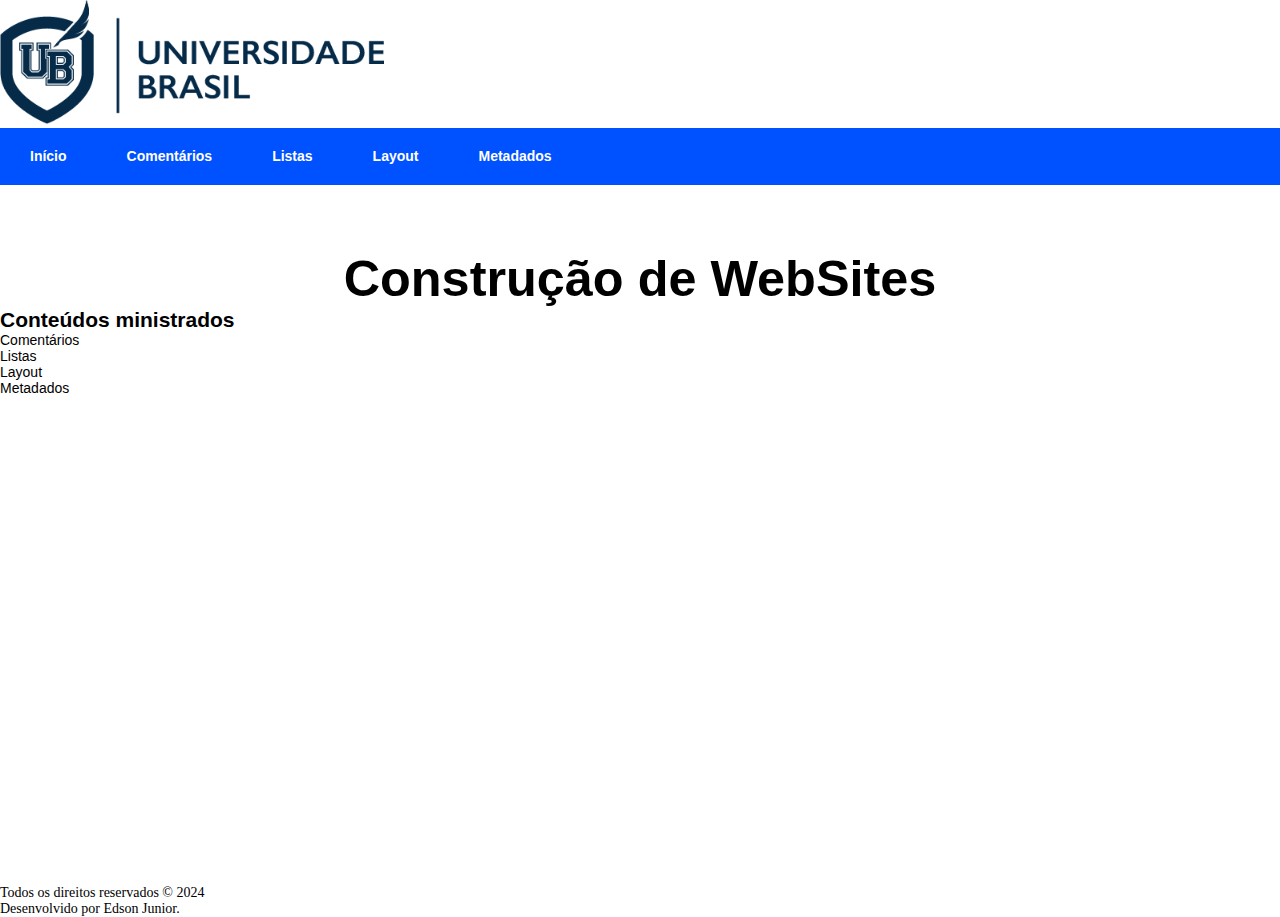
<file: index.html>
<!DOCTYPE html>
<html lang="pt-br">
<head>
    <!--Área de metadados-->
    <meta charset="UTF-8">
    <meta name="viewport" content="width=device-width, initial-scale=1.0">
    <meta name="description" content="Exercícios HTML - Construção de WebSites">
    <meta name="keyword" content="html,css,javascript,websites,webdesign">
    <meta name="author" content="Edson Junior">
    <title>Universidade Brasil - ADS</title>
    <link rel="stylesheet" href="./CSS/style.css">
</head>
<body>
    <header classe="flex-container" id="topo">
        <img src="./Imagem/logo_ub.png" alt="logo universidade brasil azul">
    </header>
    <nav classe="flex-container">
        <ul id="menu">
            <li><a href="index.html">Início</a></li>
            <li><a href="comentarios.html">Comentários</a></li>
            <li><a href="#">Listas</a>
                <ul>
                    <li><a href="lista_ordenada.html">Lista Ordenada</a></li>
                    <li><a href="lista_nao_ordenada.html">Lista não Ordenada</a></li>
                </ul>
            </li>
            <li><a href="layout.html">Layout</a></li>
            <li><a href="metadados.html">Metadados</a></li>
        </ul>
    </nav>
    <main classe="flex-container" id="conteudo">
        <h1>Construção de WebSites</h1>
        <section>
            <h2>Conteúdos ministrados</h2>
            <ol>
                <li>Comentários</li>
                <li>Listas</li>
                <li>Layout</li>
                <li>Metadados</li>
            </ol>
            
        </section>
    </main>
    <footer>
        <p>Todos os direitos reservados &copy; 2024 <br>
            Desenvolvido por Edson Junior.
        </p>
    </footer>
</body>
</html>
</file>
<file: CSS/style.css>
*{
    margin: 0;
    padding: 0;
    font-size: 14px;
}

.flex-container{
    display:  flex;
    width: 100%;
}
    #topo{
        width: 100%;
        height: auto;
        background-color: #fff;
        justify-content: center;
    }

    #topo img{
        width: 30%;
        height: auto;
    }
    nav{
        width: 100%;
        height: auto;
        background-color: #0051ff;
        justify-content: center;
    }
    #menu{
        list-style: none;
        display: inline-flex;
        justify-content: space-around;
    }
    #menu li{
        position: relative;
        padding: 20px 30px;
    }
    #menu li a{
        color: #fff;
        text-decoration: none;
        font-weight: bold;
        font-family: Arial, Helvetica, sans-serif;
    }
    #menu li a:hover{
        text-decoration: underline;
        transition: 0.5s;
    }
    #menu li ul{ /*sub menu oculto para aparecer quando colocar o mouse em cima*/
        display: none;/* ocultar sub menu */
        position: absolute;
        list-style: none;
        top: 40px;
        left: 0;
        background-color: #000000;
    }
    #menu li:hover ul{ 
        display: block; /* desocultar oque ta oculto */
    }
    #menu li ul li{
        display: block;
        width: 140px;
    }
    #conteudo{
        min-height: 700px;
        flex-direction: column;/*sera mostrado na horizontal*/
        font-family: Arial, Helvetica, sans-serif;
        font-size: 1.2em;
    }
    #conteudo img{
        width: 40%;
        height: auto;
    }
    h1{
        text-align: center;
        font-size: 3em;
        padding-top: 5%;
    }
    h2{
        font-size: 1.5em;
    }
    #section{
        padding: 2% 10%;/*base o primeiro valor , direita esquerda o segundo valor*/
    }
    #rodape{
        justify-content: center;/*alinhamento horizontal*/
        align-items: center;/*alinhamento vertical*/
        text-align: center;
        background-color: #535353;
        color: #fff;
        font-size: 0.8em;
        height: 90%;
    }
</file>
